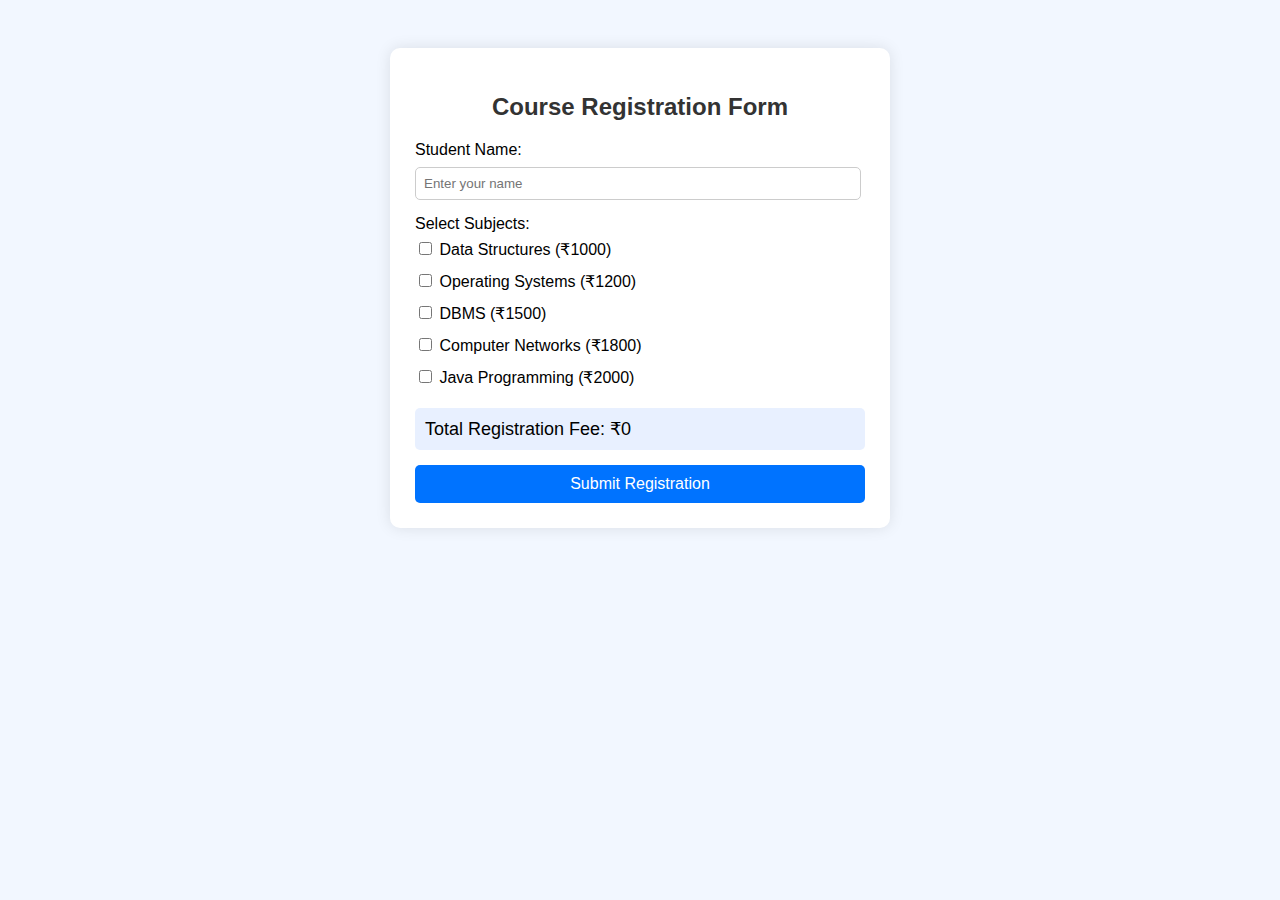
<file: static_webpages/Course_registration/index.html>
<!DOCTYPE html>
<html>
<head>
    <title>Course Registration Form</title>
    <link rel="stylesheet" href="style.css">
</head>
<body>

<div class="container">
    <h2>Course Registration Form</h2>

    <form id="regForm">

        <label>Student Name:</label>
        <input type="text" id="name" placeholder="Enter your name" required>

        <label>Select Subjects:</label>

        <div class="subject-list">

            <label>
                <input type="checkbox" class="subject" value="1000">
                Data Structures (₹1000)
            </label>

            <label>
                <input type="checkbox" class="subject" value="1200">
                Operating Systems (₹1200)
            </label>

            <label>
                <input type="checkbox" class="subject" value="1500">
                DBMS (₹1500)
            </label>

            <label>
                <input type="checkbox" class="subject" value="1800">
                Computer Networks (₹1800)
            </label>

            <label>
                <input type="checkbox" class="subject" value="2000">
                Java Programming (₹2000)
            </label>

        </div>

        <div class="total-box">
            Total Registration Fee:  
            <span id="total">₹0</span>
        </div>

        <button type="submit">Submit Registration</button>
    </form>

    <!-- RESULT DISPLAY BOX -->
    <div id="resultBox" class="result-box"></div>

</div>

<script src="script.js"></script>

</body>
</html>
</file>
<file: static_webpages/Course_registration/style.css>
body {
    font-family: Arial, sans-serif;
    background: #f2f7ff;
    padding: 40px;
}

.container {
    max-width: 450px;
    margin: auto;
    background: white;
    padding: 25px;
    border-radius: 10px;
    box-shadow: 0 0 15px rgba(0,0,0,0.1);
}

h2 {
    text-align: center;
    margin-bottom: 20px;
    color: #333;
}

input[type="text"] {
    width: 95%;
    padding: 8px;
    margin: 8px 0 15px 0;
    border: 1px solid #ccc;
    border-radius: 5px;
}

.subject-list label {
    display: block;
    padding: 6px 0;
    cursor: pointer;
}

.total-box {
    background: #e8f0ff;
    padding: 10px;
    font-size: 18px;
    margin: 15px 0;
    border-radius: 5px;
}

button {
    width: 100%;
    padding: 10px;
    font-size: 16px;
    background: #0073ff;
    border: none;
    color: white;
    border-radius: 5px;
    cursor: pointer;
}

button:hover {
    background: #005fcc;
}


.result-box {
    margin-top: 20px;
    padding: 15px;
    background: #ffffff;
    border-left: 5px solid #f8f8f8;
    border-radius: 5px;
    display: none;
    font-size: 16px;
}
</file>
